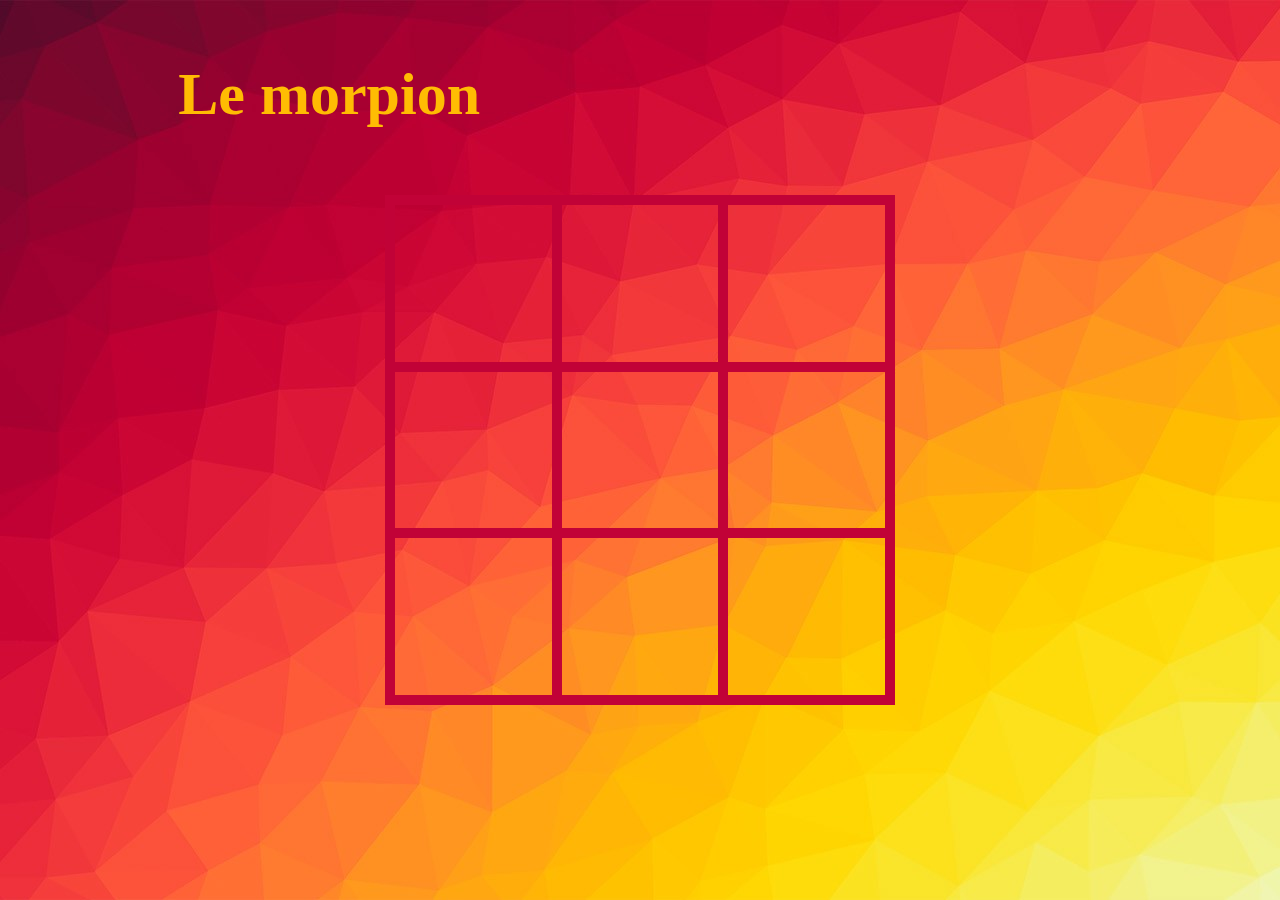
<file: Index.html>
<!DOCTYPE html>
<html lang="en" dir="ltr">
  <head>
    <meta charset="utf-8">
    <title></title>
    <link rel="stylesheet" href="Style.css">
    <link href="https://fonts.googleapis.com/css?family=Indie+Flower|Pacifico|Permanent+Marker" rel="stylesheet">
  </head>
  <body>
 <header>
     <h1> Le morpion </h1>
 </header>

    <div class="morpion">
      <div class="row">
        <div class="cell"></div>
        <div class="cell"></div>
        <div class="cell"></div>
      </div>
      <div class="row">
        <div class="cell"></div>
        <div class="cell"></div>
        <div class="cell"></div>
      </div>
      <div class="row">
        <div class="cell" data-cell=7></div>
        <div class="cell" data-cell=8></div>
        <div class="cell" data-cell=9></div>
      </div>
</div>

<script src="Main.js" charset="utf-8"></script>
  </body>
</html>
</file>
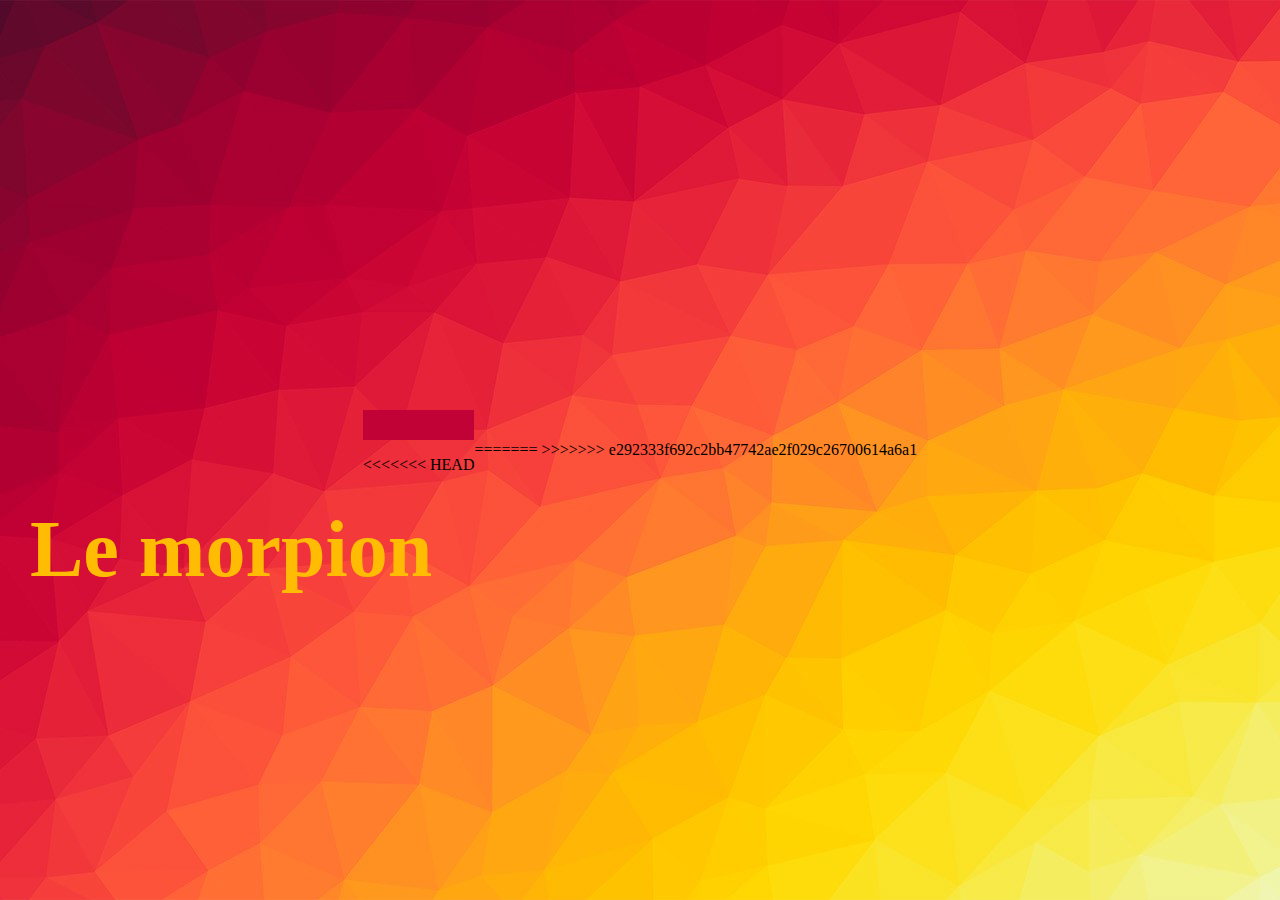
<file: html/index.html>
<!DOCTYPE html>
<html lang="fr">
  <head>
    <meta charset="utf-8">
    <title>Mon Morpion</title>
    <link rel="stylesheet" href="../css/style.css">
    <link href="https://fonts.googleapis.com/css?family=Indie+Flower|Pacifico|Permanent+Marker" rel="stylesheet">
  </head>
  <body>
 <header>
     <h1> Le morpion </h1>
 </header>
    <div class="morpion">
      <div class="jeu">
        <div class="row">
          <div class="cell"></div>
          <div class="cell"></div>
          <div class="cell"></div>
        </div>
        <div class="row">
          <div class="cell"></div>
          <div class="cell"></div>
          <div class="cell"></div>
        </div>
        <div class="row">
          <div class="cell"></div>
          <div class="cell" ></div>
          <div class="cell"></div>
        </div>
      </div>
      <div class="ended_game">
        <p id="gagnant"></p>
      </div>
      <div class="ended_game_btn">
        <button id='restart' style="display: none;">Recommencer</button>
      </div>
<<<<<<< HEAD

      <p id="gagnant"></p>
      <button id='restart' style="display: none;">Recommencer</button>
</div>
=======
    </div>
>>>>>>> e292333f692c2bb47742ae2f029c26700614a6a1

<script src="../js/main.js" charset="utf-8"></script>
  </body>
</html>
</file>
<file: Style.css>
body {
  margin : 0;
  display : flex;
  justify-content: center;
  align-items: center;
  min-height: 100vh;
  background: url(color.jpg) no-repeat center fixed;
  background-size: cover;
}

h1{
  position: absolute;
  top: 20px;
  right: 800px;
  font-family: 'Permanent Marker', cursive;
  font-size: 60px;
  color: #FFBC03;
}
.morpion {
  width: 500px;
  height: 500px;
  display: flex;
  flex-direction: column;
  border : 5px solid #c10237;
}

.row {
flex : 1; /* Combinaison de 3 propriétés  */
display: flex;
}

.cell {
  flex : 1; /* pr que ceci fonctionne, il faut que le parent ait un flex +
  Cela fait la somme des flex. Ici = 3, Donc il occupera 1/3 de la surface */
  border : 5px solid #c10237;
}
</file>
<file: css/style.css>
body {
  margin : 0;
  display : flex;
  justify-content: center;
  align-items: center;
  min-height: 100vh;
  background: url(../img/color.jpg) no-repeat center fixed;
  background-size: cover;
}

h1{
  position: absolute;
<<<<<<< HEAD
  top : 100px;
  left : 30px;
=======
  top: 20px;
  right: 700px;
>>>>>>> e292333f692c2bb47742ae2f029c26700614a6a1
  font-family: 'Permanent Marker', cursive;
  font-size: 80px;
  color: #FFBC03;
}
<<<<<<< HEAD
p {
  font-family: 'Vibur', cursive;
  color : #c10237;
  font-size: 15px;
}
.morpion {
=======

.jeu {  
>>>>>>> e292333f692c2bb47742ae2f029c26700614a6a1
  width: 500px;
  height: 500px;
  display: flex;
  flex-direction: column;
  border : 5px solid #c10237;
}

.ended_game {
    text-align: center;
}

.ended_game_btn {
  display: flex; 
  justify-content: center;
}

.row {
  flex : 1; /* Combinaison de 3 propriétés  */
  display: flex;
}

.cell {
  flex : 1; /* pr que ceci fonctionne, il faut que le parent ait un flex +
  Cela fait la somme des flex. Ici = 3, Donc il occupera 1/3 de la surface */
  border : 5px solid #c10237;
}
</file>
